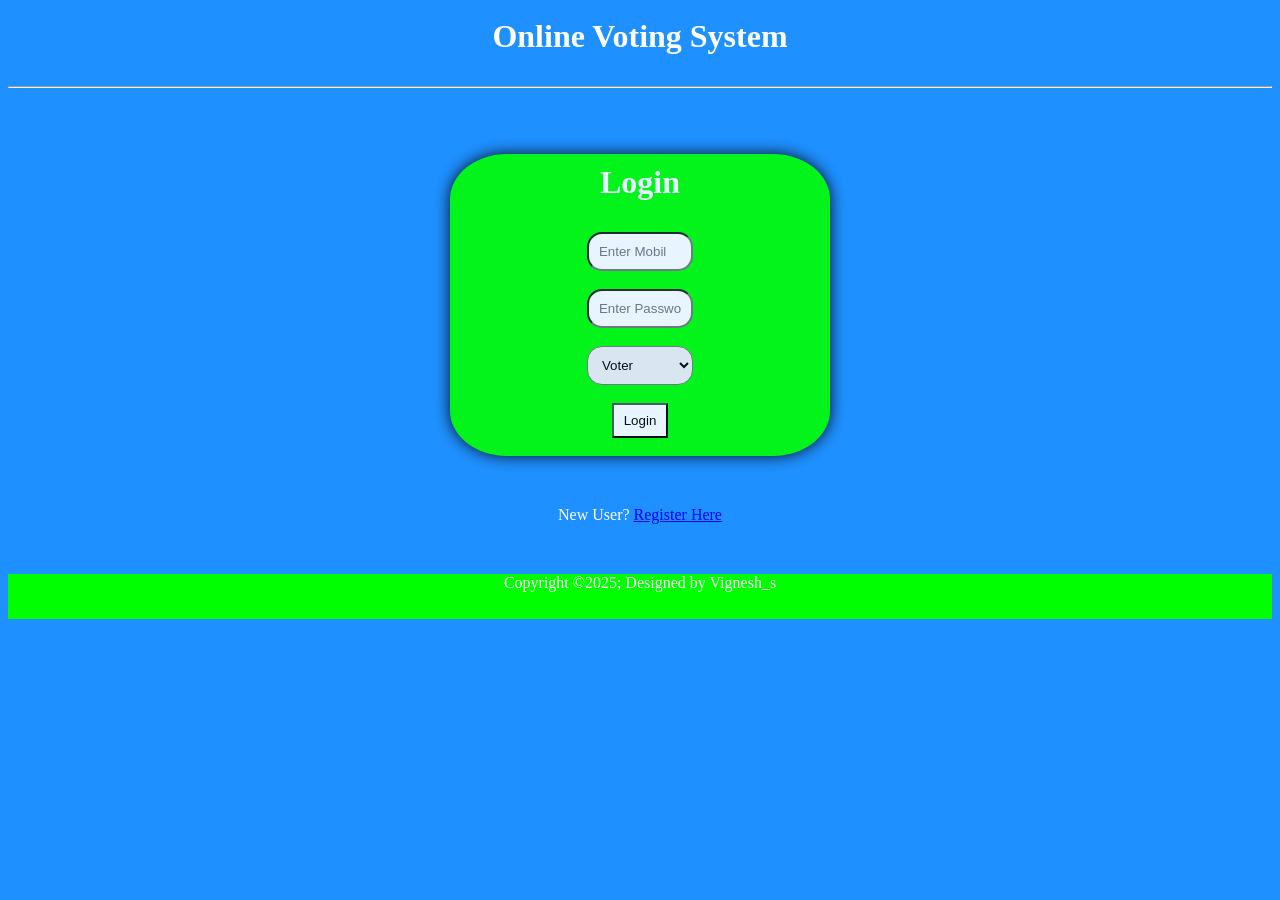
<file: ONLINE-VOTING-SYS/index.html>
<html>
    <head>
        <title>login</title>
        <link rel="stylesheet" href="style1.css">
        
    </head>
    <body>
        <div class="hearder_section">
        <h1>Online Voting System</h1>
        <hr>
    </div>
    <br><br>
    <center>
    <div class="board">
    <div class="body_section">
    <form action="api/login.php" method="post">
        <h1>Login</h1>
        <input type="number" name="mobile" placeholder="Enter Mobile"> <br><br>
        <input type="password" name="password" placeholder="Enter Password"> <br><br>
        <select id="dropbox" name="role">
            <option value="1">Voter</option>
            <option value="2">group</option>
        </select> <br><br>
        <button id="loginbtn" type="submit">Login</button> <br><br>
        </div>
        </center>
        <br>
        <p> New User?
        <a href="routes/register.html">Register Here</a>
        </p> 
    </div>
    </form>
    <br>
    <footer>
        <div class="footerBottom"><p>Copyright &copy;2025; Designed by <span class="designer">Vignesh_s</p>
    </div>
    </footer>
    </body>
    </html>
</file>
<file: ONLINE-VOTING-SYS/style1.css>
body{
    text-align: center;
    background-color:dodgerblue;
}
.header_section ,h1{
    padding: 10px;
    color: white;
    font-family: monospace;
    
    
}
.board{
    background-color:lime;
    opacity: 0.9;
    object-fit:cover;
	border-radius:15%;
    width:30%;
	box-shadow: 0px 0px 15px black;
    align-items: center;
}
.header_section{
    padding: 5px;
    color:white ;
    font-family: monospace;
    font-weight:50px;
    }
h1{
    color:white;
    font-family: serif;
}
p{
    color: white;
}
input{
    padding: 8px;
    border-radius: 5px;
    border-radius:15px;
    padding: 10px;
    width:28%;
}
#dropbox{
    padding: 8px;
    border-radius: 5px;
    width: 15%;
    border-radius:15px;
    padding: 10px;
    width:28%;
    
}
#loginbtn{
    padding: 8px;
    border-radius: 5px solid black;
    width: 15%;
    background-color:white;
    color:black;
}
.footerBottom{
    background-color: lime;
    color: white;
    width: 100%;
    height: 5%;
    top: 0px;
    bottom: 5px;
    font-weight: 100px;
    font-family: cursive;
}
</file>
